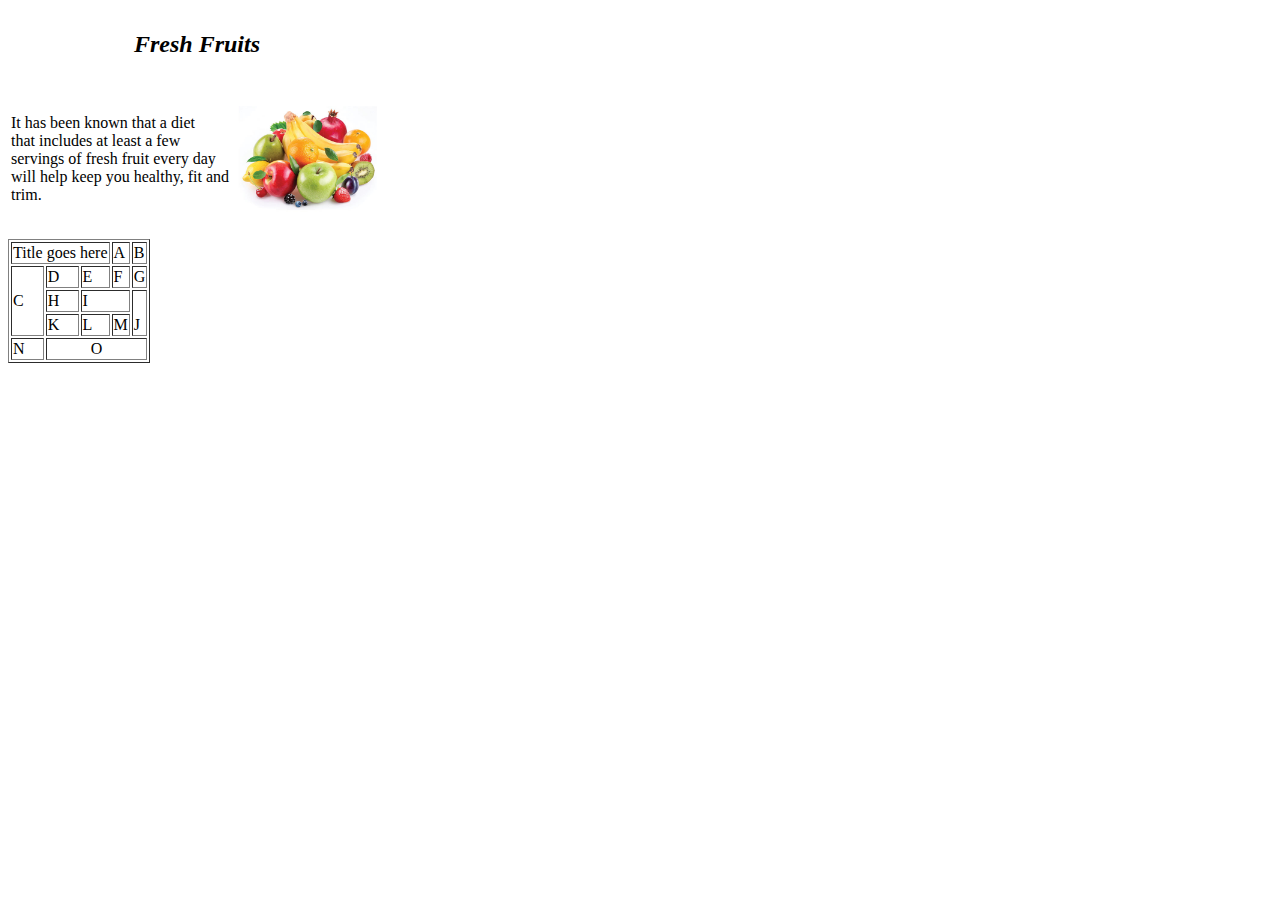
<file: Problem 1/index.html>
﻿<!DOCTYPE html>
<html>
<head>
    <title>HTML Tables</title>
</head>
<body>
    <table>
        <tr><td colspan="2" align="center"><h2><em>Fresh Fruits</em></h2></tr></td>
        <tr>
            <td>
                It has been known that a diet<br />
                that includes at least a few<br />
                servings of fresh fruit every day<br />
                will help keep you healthy, fit and<br />
                trim.
            </td>
            <td><img src="images/fruits.jpg" width="150px" height="150px"/></td>
        </tr>
    </table>
    <table border ="1">
        <tr>
            <td colspan="3">Title goes here</td>
            <td>A</td>
            <td>B</td>
        </tr>
        <tr>
            <td rowspan="3">C</td>
            <td>D</td>
            <td>E</td>
            <td>F</td>
            <td>G</td>
        </tr>
        <tr>
            <td>H</td>
            <td colspan="2">I</td>
            <td rowspan="2" valign="bottom">J</td>
        </tr>
        <tr>
            <td>K</td>
            <td>L</td>
            <td>M</td>
        </tr>
        <tr>
            <td>N</td>
            <td colspan="4" align="center">O</td>
        </tr>
    </tableborder>
</body>
</html>
</file>
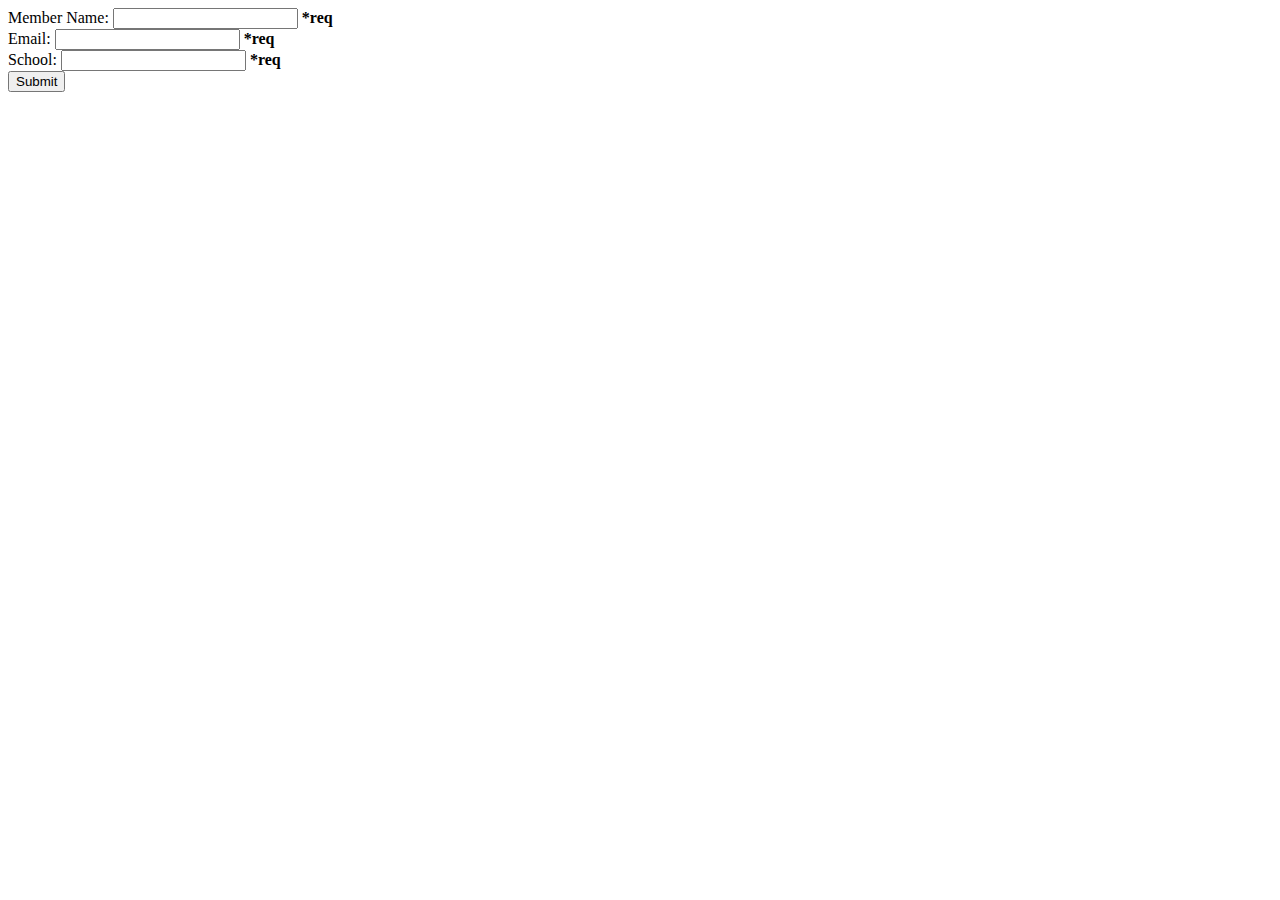
<file: Problem 2/index.html>
﻿<!DOCTYPE html>
<html>
<head>
    <title>HTML Form</title>
</head>
<body>
    <form>
        <label for="name">Member Name: </label>
        <input type="text" id="name" /><b> *req</b><br />
        <label for="email">Email: </label>
        <input type="email" id="email" /><b> *req</b><br />
        <label for="school">School: </label>
        <input type="text" id="school" /><b> *req</b><br />
        <button>Submit</button>
    </form>
</body>
</html>
</file>
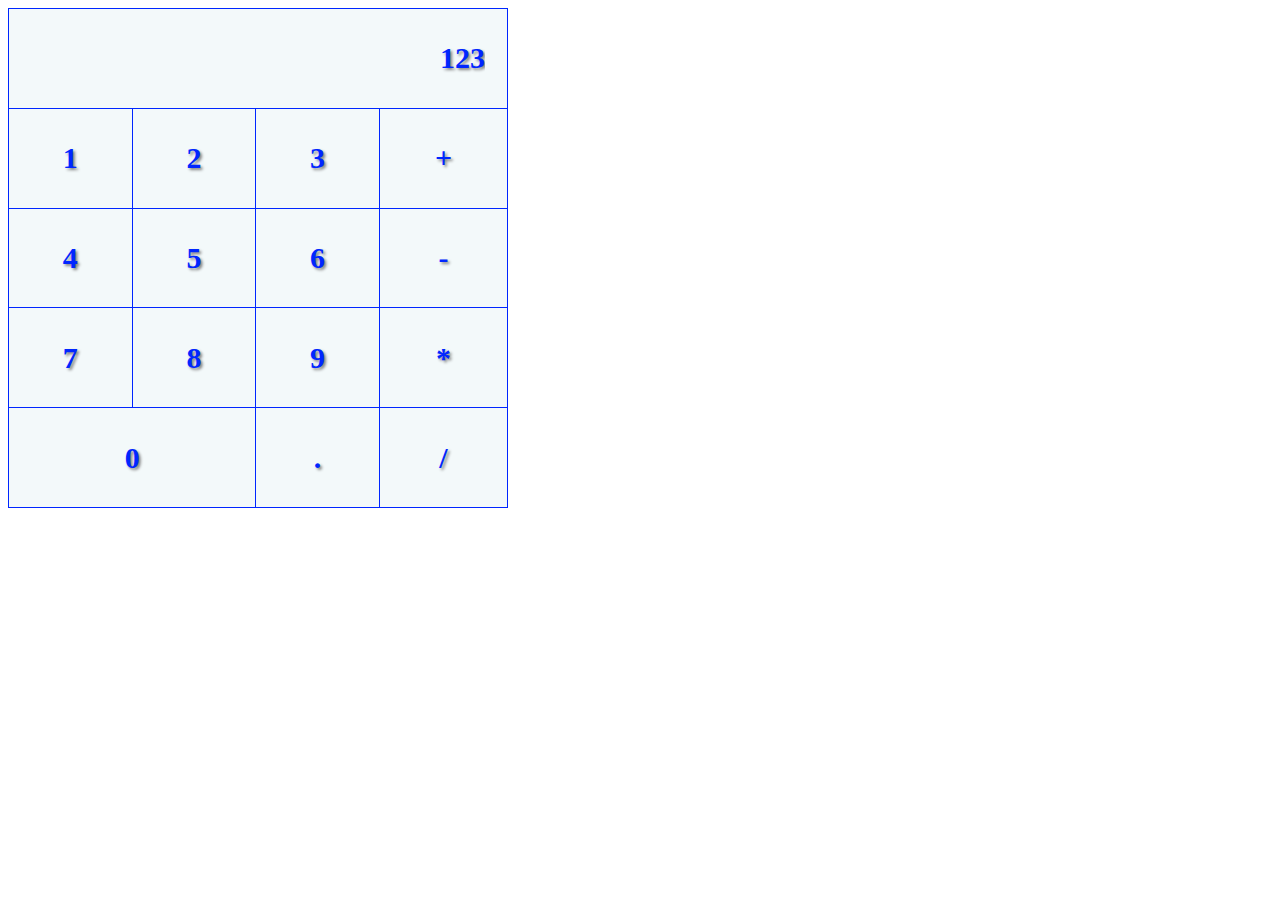
<file: Problem 3/index.html>
﻿<!DOCTYPE html>
<html>
<head>
    <title>Calculator</title>
    <link href="styles.css" rel="stylesheet" />
</head>
<body>
    <form>
        <table>
            <tr>
                <td colspan="4" align="right">
                    <input type="text" value="123" />
                </td>
            </tr>
            <tr>
                <td>
                    <button>1</button>
                </td>
                <td>
                    <button>2</button>
                </td>
                <td>
                    <button>3</button>
                </td>
                <td>
                    <button>+</button>
                </td>
            </tr>
            <tr>
                <td>
                    <button>4</button>
                </td>
                <td>
                    <button>5</button>
                </td>
                <td>
                    <button>6</button>
                </td>
                <td>
                    <button>-</button>
                </td>
            </tr>
            <tr>
                <td>
                    <button>7</button>
                </td>
                <td>
                    <button>8</button>
                </td>
                <td>
                    <button>9</button>
                </td>
                <td>
                    <button>*</button>
                </td>
            </tr>
            <tr>
                <td colspan="2" align="center">
                    <button>0</button>
                </td>
                <td>
                    <button>.</button>
                </td>
                <td>
                    <button>/</button>
                </td>
            </tr>
        </table>
    </form>
</body>
</html>
</file>
<file: Problem 3/styles.css>
﻿table {
    width: 500px;
    height: 500px;
    background: #f3f9fa;
    border: 1px solid #0026ff;
    border-collapse: collapse;
    text-shadow: 2px 2px 3px #aaa
}

td {
    border: 1px solid #0026ff;
    text-align: center;
}

button {
    background-color: #f3f9fa;
    border: none;
    padding: 10px 20px;
    font-size: 30px;
    font-family: Consolas;
    font-weight: bold;
    color: #0026ff;
    text-shadow: 2px 2px 3px #808080;
}

input {
    
    display: inline-block;
    width: 50px;
    background: #f3f9fa;
    text-align: right;
    border: none;
    font-size: 30px;
    font-family: Consolas;
    font-weight: bold;
    color: #0026ff;
    text-shadow: 2px 2px 3px #808080;
}
td:only-child{
    text-align: right;
    padding: 10px 20px;
}
</file>
